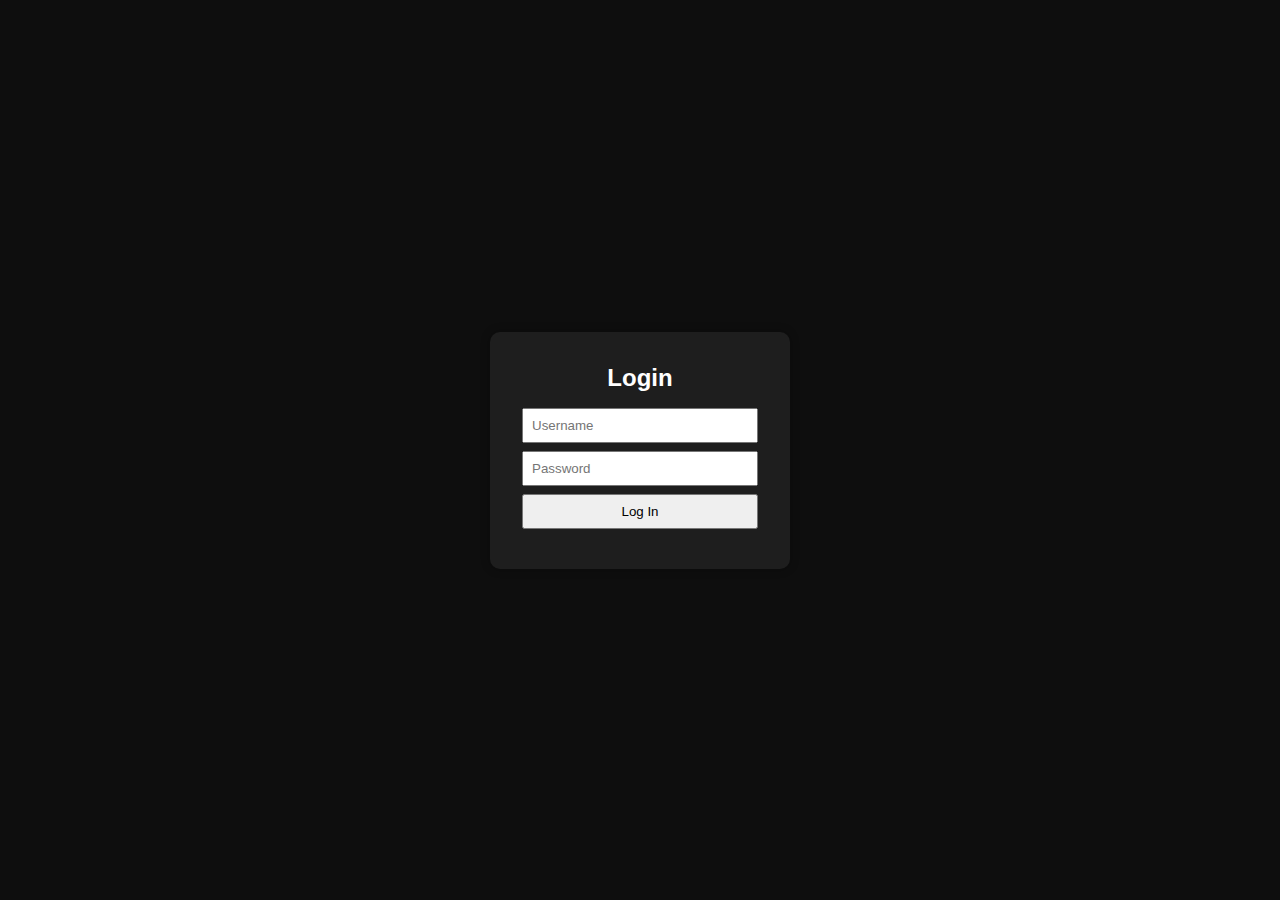
<file: core/login.html>
<!DOCTYPE html>
<html lang="en">
<head>
  <meta charset="UTF-8" />
  <meta name="viewport" content="width=device-width, initial-scale=1.0"/>
  <title>Login</title>
  <style>
    * {
      margin: 0;
      padding: 0;
      box-sizing: border-box;
    }

    body {
      font-family: sans-serif;
      display: flex;
      justify-content: center;
      align-items: center;
      min-height: 100vh;
      background: #0e0e0e;
    }

    form {
      background: #1e1e1e;
      padding: 2rem;
      border-radius: 10px;
      box-shadow: 0 0 10px rgba(0,0,0,0.3);
      width: 100%;
      max-width: 300px;
    }

    input {
      display: block;
      margin: 0.5rem 0;
      width: 100%;
      padding: 0.5rem;
    }

    button {
      padding: 0.5rem 1rem;
      width: 100%;
    }

    .error {
      color: red;
      font-size: 0.9rem;
      margin-top: 0.5rem;
    }

    h2 {
      text-align: center;
      color: white;
      margin-bottom: 1rem;
    }
  </style>
</head>
<body>
  <form id="login-form">
    <h2>Login</h2>
    <input type="text" id="username" placeholder="Username" required />
    <input type="password" id="password" placeholder="Password" required />
    <button type="submit">Log In</button>
    <p class="error" id="error-msg"></p>
  </form>

  <script>
    document.getElementById("login-form").addEventListener("submit", async (e) => {
      e.preventDefault();
      const username = document.getElementById("username").value;
      const password = document.getElementById("password").value;

      const response = await fetch("/login", {
        method: "POST",
        headers: {
          "Content-Type": "application/json"
        },
        body: JSON.stringify({ username, password })
      });

      if (response.ok) {
        window.location.href = "/monitor"
      } else {
        document.getElementById("error-msg").textContent = "Login failed";
      }
    });
  </script>
</body>
</html>
</file>
